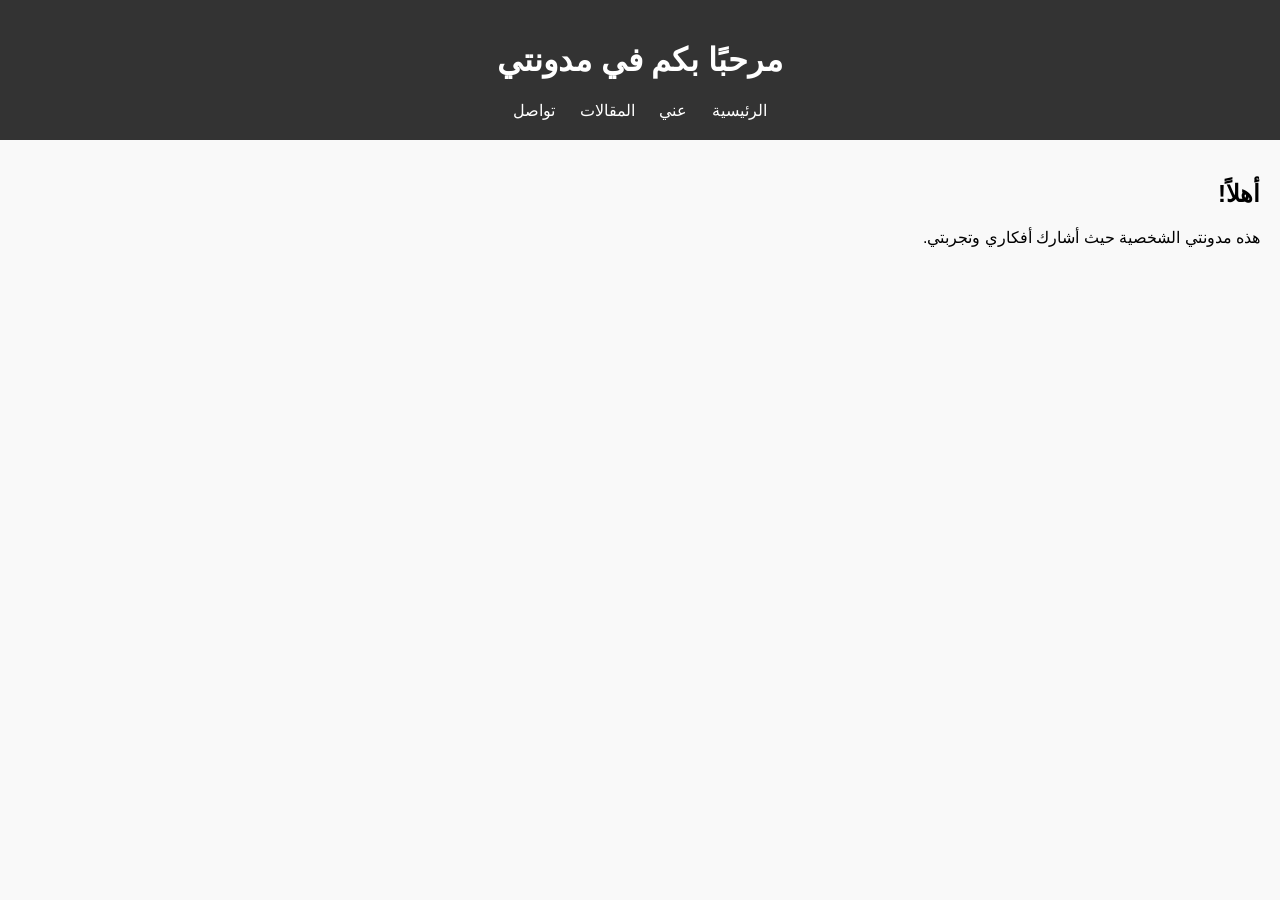
<file: index.html>
<!DOCTYPE html>
<html lang="ar">
<head>
  <meta charset="UTF-8">
  <title>مدونتي الشخصية</title>
  <link rel="stylesheet" href="style.css">
</head>
<body>
  <header>
    <h1>مرحبًا بكم في مدونتي</h1>
    <nav>
      <a href="index.html">الرئيسية</a>
      <a href="about.html">عني</a>
      <a href="blog.html">المقالات</a>
      <a href="contact.html">تواصل</a>
    </nav>
  </header>
  <main>
    <h2>أهلاً!</h2>
    <p>هذه مدونتي الشخصية حيث أشارك أفكاري وتجربتي.</p>
  </main>
</body>
</html>
</file>
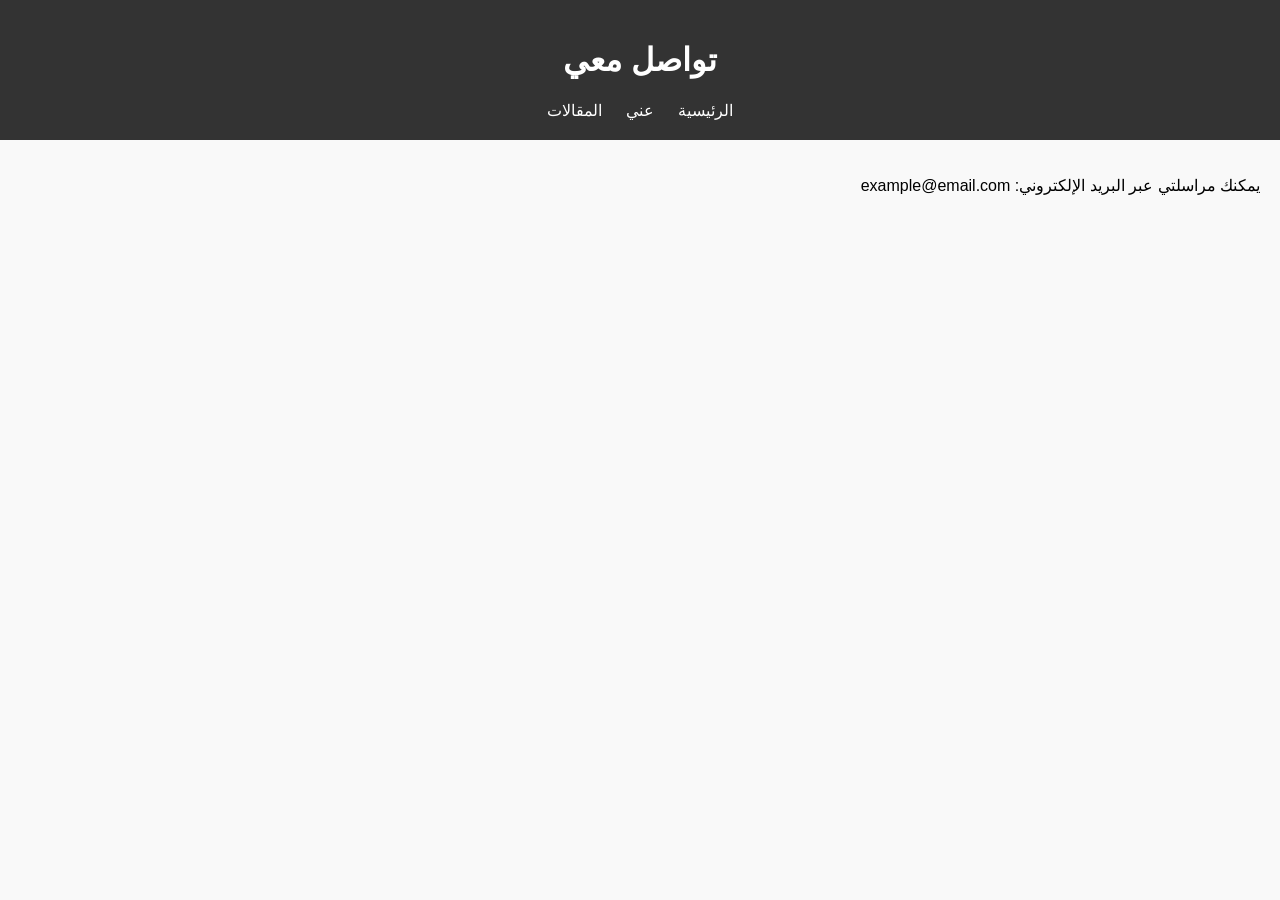
<file: contact.html>
<!DOCTYPE html>
<html lang="ar">
<head>
  <meta charset="UTF-8">
  <title>تواصل</title>
  <link rel="stylesheet" href="style.css">
</head>
<body>
  <header>
    <h1>تواصل معي</h1>
    <nav>
      <a href="index.html">الرئيسية</a>
      <a href="about.html">عني</a>
      <a href="blog.html">المقالات</a>
    </nav>
  </header>
  <main>
    <p>يمكنك مراسلتي عبر البريد الإلكتروني: example@email.com</p>
  </main>
</body>
</html>
</file>
<file: style.css>
body {
  font-family: Tahoma, sans-serif;
  background: #f9f9f9;
  margin: 0;
  direction: rtl;
}

header {
  background: #333;
  color: #fff;
  padding: 20px;
  text-align: center;
}

nav a {
  margin: 0 10px;
  color: #fff;
  text-decoration: none;
}

main {
  padding: 20px;
}
</file>
